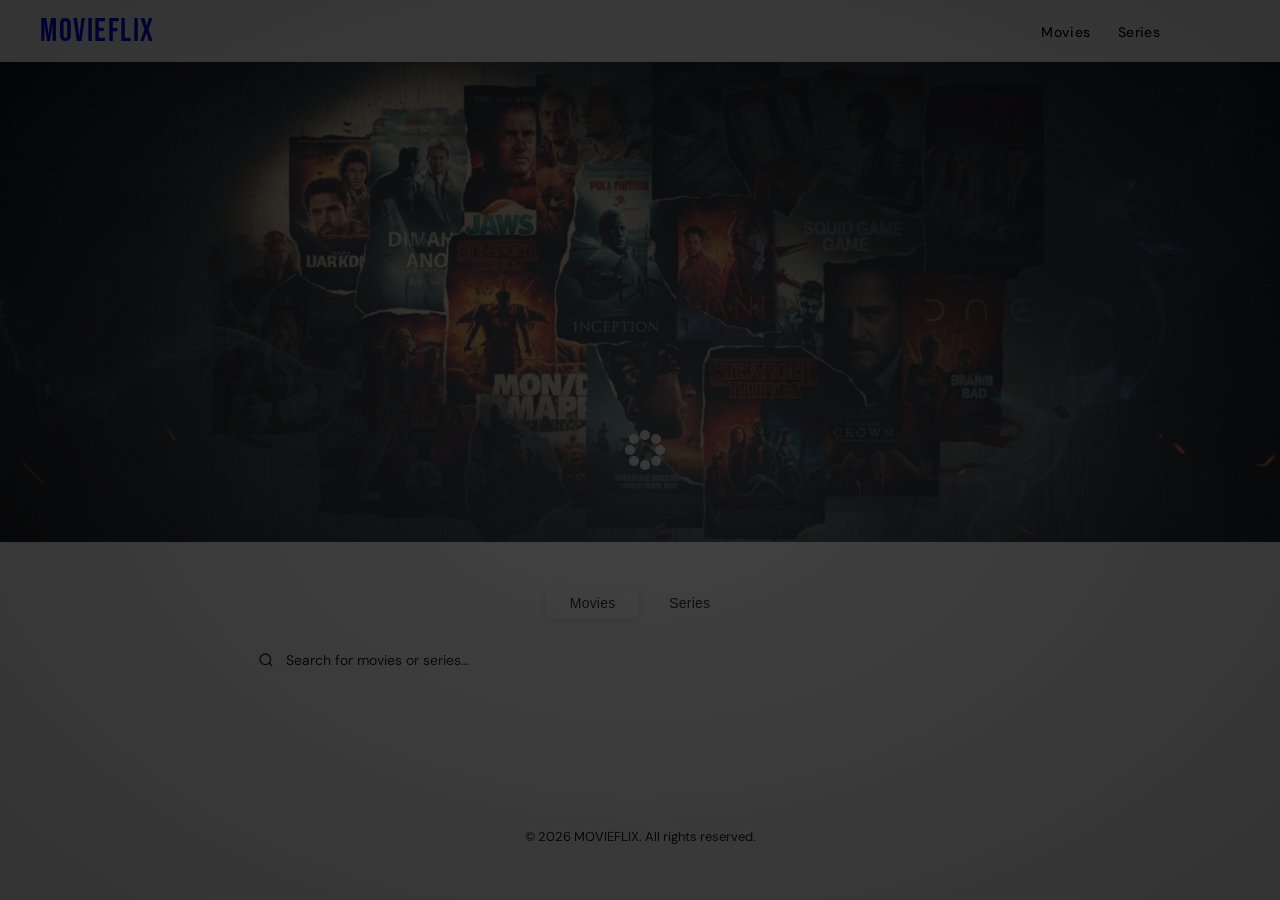
<file: index.html>
<!doctype html>
<html lang="en">
  <head>
    <meta charset="UTF-8" />
    <meta name="viewport" content="width=device-width, initial-scale=1.0" />
    <title>MOVIEFLIX - Movie Streaming Platform</title>
    <link rel="stylesheet" href="css/style.css" />
    <link rel="stylesheet" href="css/spinner.css" />
    <script src="js/script.js" defer></script>
  </head>
  <body>
    <!-- NAV -->
    <nav>
      <a class="logo" href="/">
        <span class="logo-text">MOVIEFLIX</span>
      </a>

      <div class="nav-right">
        <ul class="nav-links">
          <li><a href="/">Movies</a></li>
          <li><a href="/shows.html">Series</a></li>
        </ul>

        <!-- THEME TOGGLE -->
        <button
          class="theme-toggle"
          id="themeToggle"
          aria-label="Toggle theme"
          title="Toggle dark/light mode"
        >
          <div class="toggle-track"></div>
          <div class="toggle-thumb">
            <!-- Moon -->
            <svg class="moon-icon" viewBox="0 0 24 24">
              <path d="M21 12.79A9 9 0 1 1 11.21 3a7 7 0 0 0 9.79 9.79z" />
            </svg>
            <!-- Sun -->
            <svg class="sun-icon" viewBox="0 0 24 24">
              <circle cx="12" cy="12" r="5" />
              <line
                x1="12"
                y1="1"
                x2="12"
                y2="3"
                stroke="white"
                stroke-width="2"
              />
              <line
                x1="12"
                y1="21"
                x2="12"
                y2="23"
                stroke="white"
                stroke-width="2"
              />
              <line
                x1="4.22"
                y1="4.22"
                x2="5.64"
                y2="5.64"
                stroke="white"
                stroke-width="2"
              />
              <line
                x1="18.36"
                y1="18.36"
                x2="19.78"
                y2="19.78"
                stroke="white"
                stroke-width="2"
              />
              <line
                x1="1"
                y1="12"
                x2="3"
                y2="12"
                stroke="white"
                stroke-width="2"
              />
              <line
                x1="21"
                y1="12"
                x2="23"
                y2="12"
                stroke="white"
                stroke-width="2"
              />
              <line
                x1="4.22"
                y1="19.78"
                x2="5.64"
                y2="18.36"
                stroke="white"
                stroke-width="2"
              />
              <line
                x1="18.36"
                y1="5.64"
                x2="19.78"
                y2="4.22"
                stroke="white"
                stroke-width="2"
              />
            </svg>
          </div>
        </button>
      </div>
    </nav>

    <!-- HERO -->
    <div class="hero">
      <img class="hero-image" src="Images/HeroImage.jpg" alt="Hero Banner" />
      <div class="hero-gradient"></div>
    </div>

    <!-- MAIN -->
    <main>
      <!-- Tabs -->
      <div class="tabs-wrapper">
        <div class="tabs">
          <button class="tab active" onclick="setTab(this)">Movies</button>
          <button class="tab" onclick="setTab(this)">Series</button>
        </div>
      </div>

      <!-- Search -->
      <div class="search-bar">
        <div class="search-input-wrap">
          <svg
            class="search-icon"
            width="16"
            height="16"
            viewBox="0 0 24 24"
            fill="none"
            stroke="currentColor"
            stroke-width="2"
          >
            <circle cx="11" cy="11" r="8" />
            <line x1="21" y1="21" x2="16.65" y2="16.65" />
          </svg>
          <input
            class="search-input"
            type="text"
            placeholder="Search for movies or series…"
          />
        </div>
        <a href="search.html" class="search-btn-link">
          <button class="search-btn">Search</button>
        </a>
      </div>

      <!-- Grid -->
      <div class="movie-grid" id="movieGrid"></div>
    </main>

    <!-- FOOTER -->
    <footer>© 2026 MOVIEFLIX. All rights reserved.</footer>

    <!-- Spinner -->
    <div class="spinner"></div>
  </body>
</html>
</file>
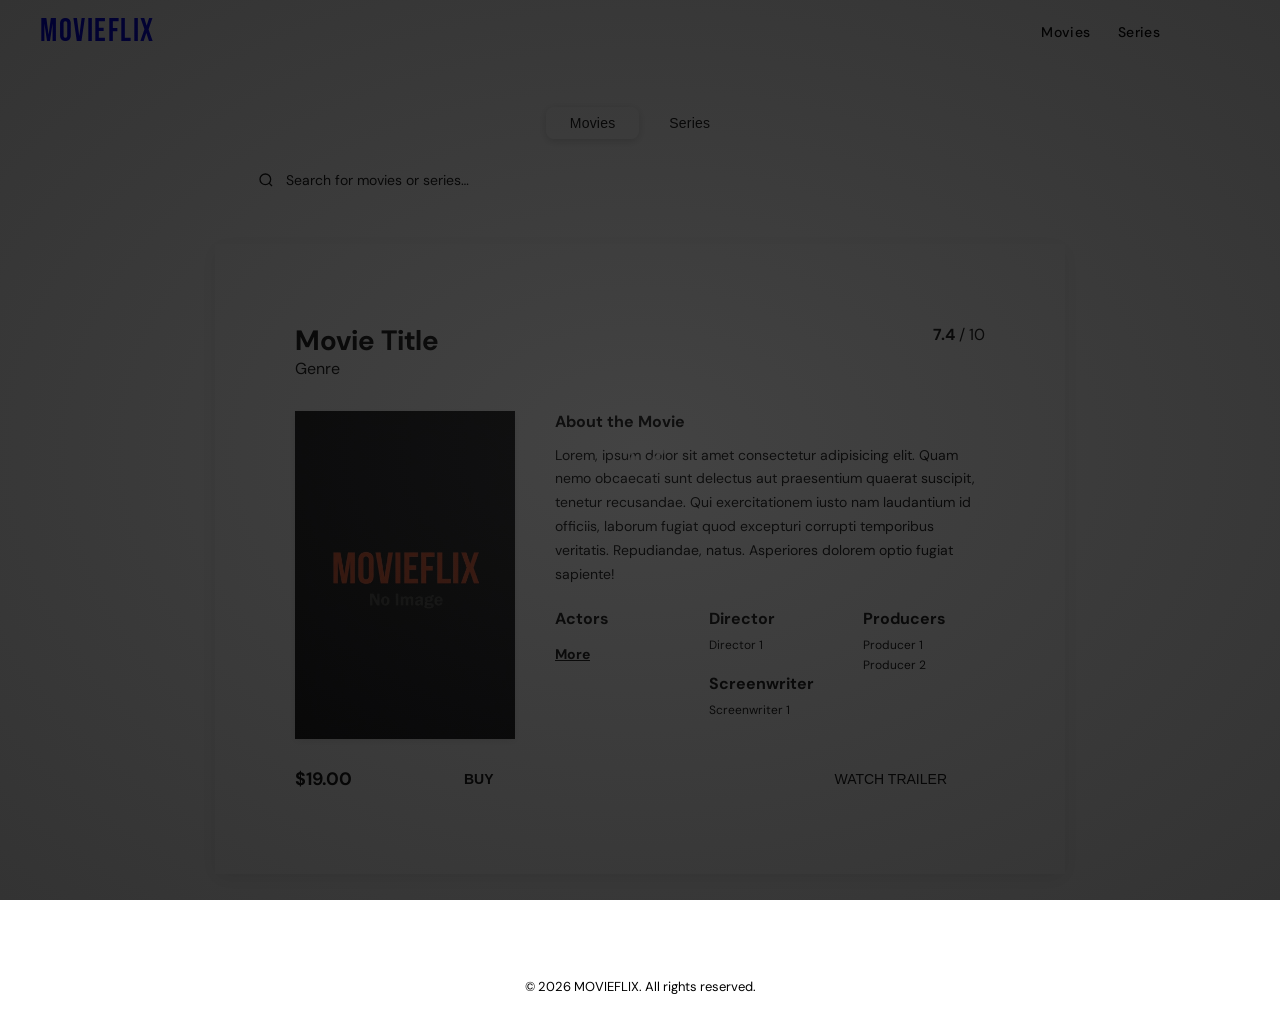
<file: movie-details.html>
<!doctype html>
<html lang="en">
  <head>
    <meta charset="UTF-8" />
    <meta name="viewport" content="width=device-width, initial-scale=1.0" />
    <title>MOVIEFLIX - Movie Streaming Platform</title>
    <link rel="stylesheet" href="css/style.css" />
    <link rel="stylesheet" href="css/spinner.css" />
    <script src="js/script.js" defer></script>
  </head>
  <body>
    <!-- NAV -->
    <nav>
      <a class="logo" href="/">
        <span class="logo-text">MOVIEFLIX</span>
      </a>

      <div class="nav-right">
        <ul class="nav-links">
          <li><a href="/">Movies</a></li>
          <li><a href="/shows.html">Series</a></li>
        </ul>

        <!-- THEME TOGGLE -->
        <button
          class="theme-toggle"
          id="themeToggle"
          aria-label="Toggle theme"
          title="Toggle dark/light mode"
        >
          <div class="toggle-track"></div>
          <div class="toggle-thumb">
            <!-- Moon -->
            <svg class="moon-icon" viewBox="0 0 24 24">
              <path d="M21 12.79A9 9 0 1 1 11.21 3a7 7 0 0 0 9.79 9.79z" />
            </svg>
            <!-- Sun -->
            <svg class="sun-icon" viewBox="0 0 24 24">
              <circle cx="12" cy="12" r="5" />
              <line
                x1="12"
                y1="1"
                x2="12"
                y2="3"
                stroke="white"
                stroke-width="2"
              />
              <line
                x1="12"
                y1="21"
                x2="12"
                y2="23"
                stroke="white"
                stroke-width="2"
              />
              <line
                x1="4.22"
                y1="4.22"
                x2="5.64"
                y2="5.64"
                stroke="white"
                stroke-width="2"
              />
              <line
                x1="18.36"
                y1="18.36"
                x2="19.78"
                y2="19.78"
                stroke="white"
                stroke-width="2"
              />
              <line
                x1="1"
                y1="12"
                x2="3"
                y2="12"
                stroke="white"
                stroke-width="2"
              />
              <line
                x1="21"
                y1="12"
                x2="23"
                y2="12"
                stroke="white"
                stroke-width="2"
              />
              <line
                x1="4.22"
                y1="19.78"
                x2="5.64"
                y2="18.36"
                stroke="white"
                stroke-width="2"
              />
              <line
                x1="18.36"
                y1="5.64"
                x2="19.78"
                y2="4.22"
                stroke="white"
                stroke-width="2"
              />
            </svg>
          </div>
        </button>
      </div>
    </nav>

    <!-- MAIN -->
    <main>
      <!-- Tabs -->
      <div class="tabs-wrapper">
        <div class="tabs">
          <button class="tab active" onclick="setTab(this)">Movies</button>
          <button class="tab" onclick="setTab(this)">Series</button>
        </div>
      </div>

      <!-- Search -->
      <div class="search-bar">
        <div class="search-input-wrap">
          <svg
            class="search-icon"
            width="16"
            height="16"
            viewBox="0 0 24 24"
            fill="none"
            stroke="currentColor"
            stroke-width="2"
          >
            <circle cx="11" cy="11" r="8" />
            <line x1="21" y1="21" x2="16.65" y2="16.65" />
          </svg>
          <input
            class="search-input"
            type="text"
            placeholder="Search for movies or series…"
          />
        </div>
        <a href="search.html" class="search-btn-link">
          <button class="search-btn">Search</button>
        </a>
      </div>

      <!-- Grid -->
      <div class="movie-detail">
        <div class="movie-header">
          <div class="movie-title-section">
            <h1 class="movie-title" id="movieTitle">Movie Title</h1>
            <p class="movie-genre" id="movieGenre">Genre</p>
          </div>
          <div class="movie-rating">
            <strong id="movieRating">7.4</strong> <span>/ 10</span>
          </div>
        </div>

        <div class="movie-content">
          <div class="movie-poster">
            <img id="moviePoster" src="Images/NoImage.png" alt="Movie Title" />
          </div>

          <div class="movie-info">
            <h2 class="section-title">About the Movie</h2>
            <p class="movie-description" id="movieOverview">
              Lorem, ipsum dolor sit amet consectetur adipisicing elit. Quam
              nemo obcaecati sunt delectus aut praesentium quaerat suscipit,
              tenetur recusandae. Qui exercitationem iusto nam laudantium id
              officiis, laborum fugiat quod excepturi corrupti temporibus
              veritatis. Repudiandae, natus. Asperiores dolorem optio fugiat
              sapiente!
            </p>

            <div class="credits-grid">
              <div class="credit-item">
                <h4>Actors</h4>
                <ul id="actorsList"></ul>
                <span class="more-link" id="actorsMoreLink">More</span>
              </div>

              <div class="credit-item">
                <h4>Director</h4>
                <ul id="directorList">
                  <li>Director 1</li>
                </ul>
                <h4 style="margin-top: 20px">Screenwriter</h4>
                <ul id="screenwriterList">
                  <li>Screenwriter 1</li>
                </ul>
              </div>

              <div class="credit-item">
                <h4>Producers</h4>
                <ul id="producersList">
                  <li>Producer 1</li>
                  <li>Producer 2</li>
                </ul>
              </div>
            </div>
          </div>
        </div>

        <div class="movie-actions">
          <div class="price-section">
            <span class="price">$19.00</span>
            <button class="buy-button">BUY</button>
          </div>

          <button class="watch-trailer">
            WATCH TRAILER
            <span class="play-icon"></span>
          </button>
        </div>
      </div>
    </main>

    <!-- FOOTER -->
    <footer>© 2026 MOVIEFLIX. All rights reserved.</footer>

    <!-- Spinner -->
    <div class="spinner"></div>
  </body>
</html>
</file>
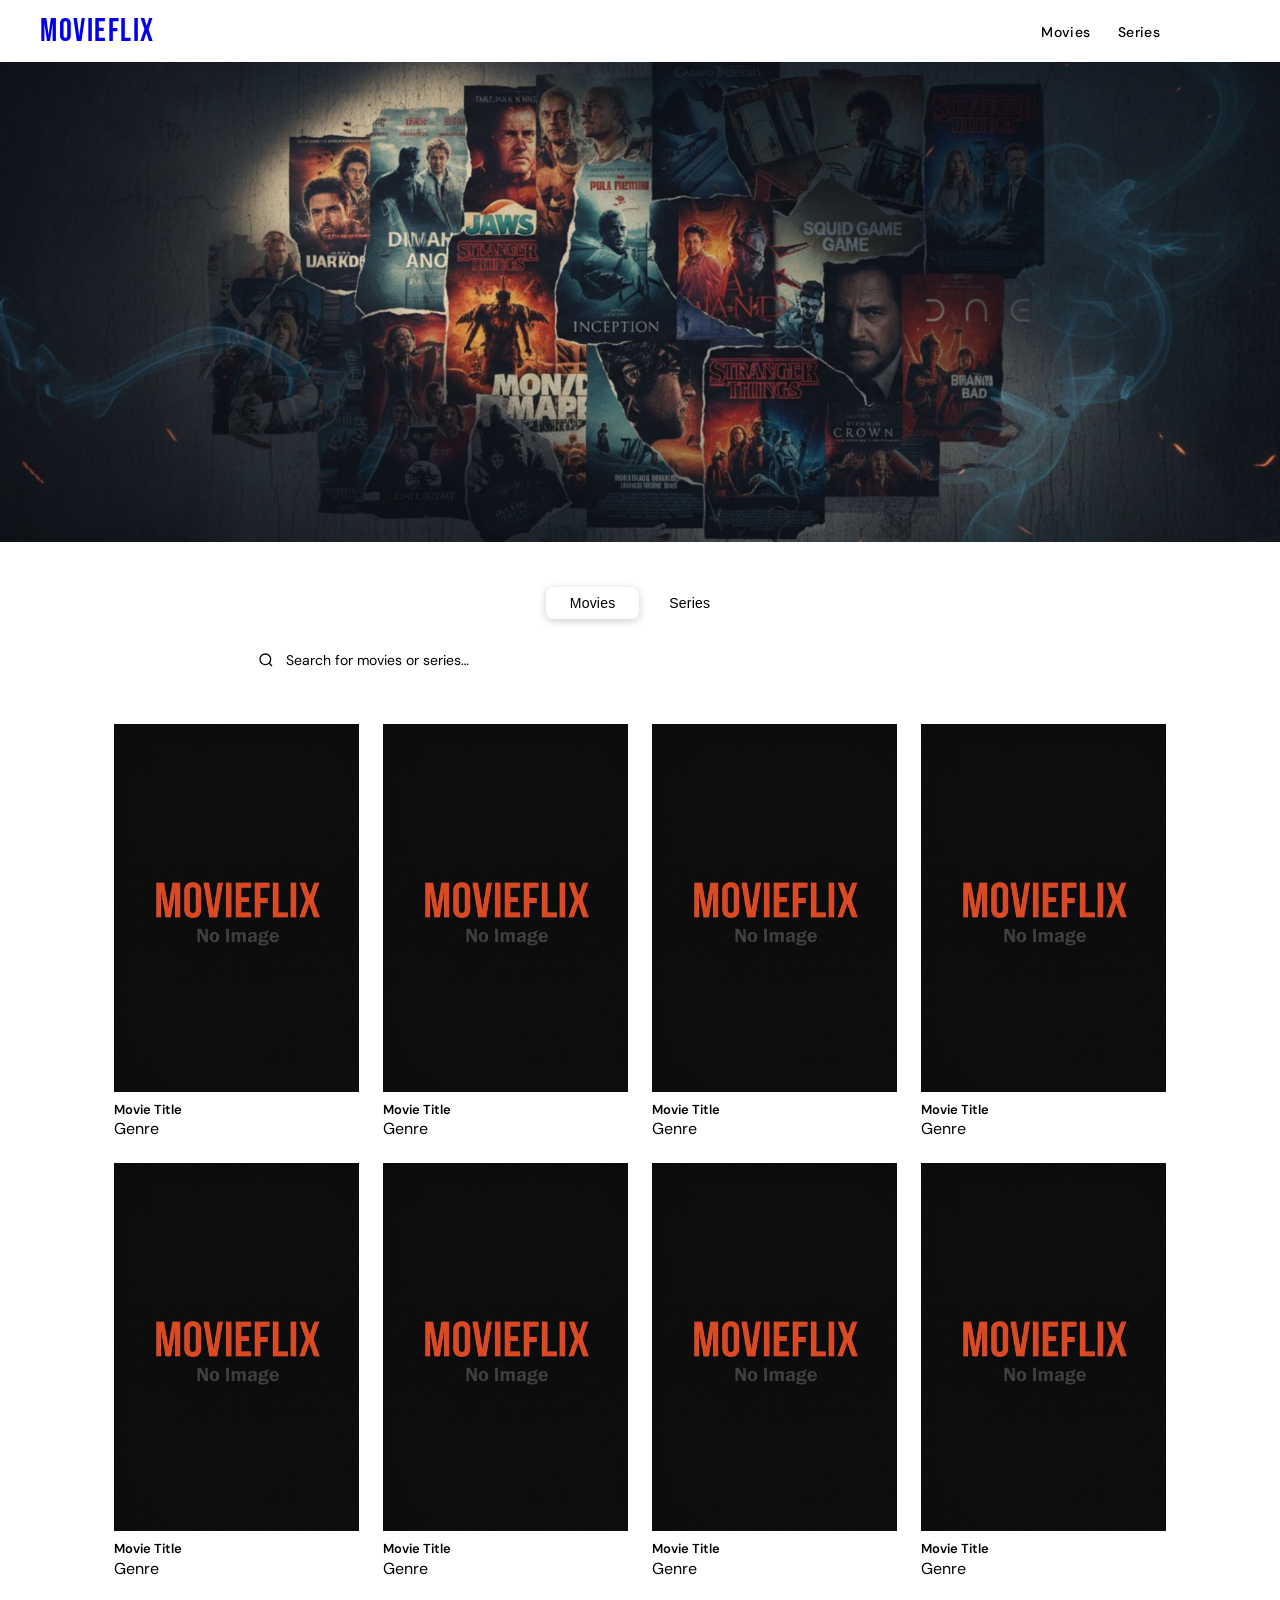
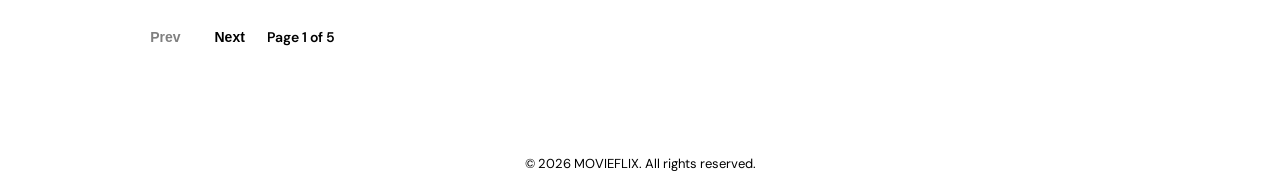
<file: search.html>
<!doctype html>
<html lang="en">
  <head>
    <meta charset="UTF-8" />
    <meta name="viewport" content="width=device-width, initial-scale=1.0" />
    <title>MOVIEFLIX - Movie Streaming Platform</title>
    <link rel="stylesheet" href="css/style.css" />
    <link rel="stylesheet" href="css/spinner.css" />
    <script src="js/script.js" defer></script>
  </head>
  <body>
    <!-- NAV -->
    <nav>
      <a class="logo" href="/">
        <span class="logo-text">MOVIEFLIX</span>
      </a>

      <div class="nav-right">
        <ul class="nav-links">
          <li><a href="/">Movies</a></li>
          <li><a href="/shows.html">Series</a></li>
        </ul>

        <!-- THEME TOGGLE -->
        <button
          class="theme-toggle"
          id="themeToggle"
          aria-label="Toggle theme"
          title="Toggle dark/light mode"
        >
          <div class="toggle-track"></div>
          <div class="toggle-thumb">
            <!-- Moon -->
            <svg class="moon-icon" viewBox="0 0 24 24">
              <path d="M21 12.79A9 9 0 1 1 11.21 3a7 7 0 0 0 9.79 9.79z" />
            </svg>
            <!-- Sun -->
            <svg class="sun-icon" viewBox="0 0 24 24">
              <circle cx="12" cy="12" r="5" />
              <line
                x1="12"
                y1="1"
                x2="12"
                y2="3"
                stroke="white"
                stroke-width="2"
              />
              <line
                x1="12"
                y1="21"
                x2="12"
                y2="23"
                stroke="white"
                stroke-width="2"
              />
              <line
                x1="4.22"
                y1="4.22"
                x2="5.64"
                y2="5.64"
                stroke="white"
                stroke-width="2"
              />
              <line
                x1="18.36"
                y1="18.36"
                x2="19.78"
                y2="19.78"
                stroke="white"
                stroke-width="2"
              />
              <line
                x1="1"
                y1="12"
                x2="3"
                y2="12"
                stroke="white"
                stroke-width="2"
              />
              <line
                x1="21"
                y1="12"
                x2="23"
                y2="12"
                stroke="white"
                stroke-width="2"
              />
              <line
                x1="4.22"
                y1="19.78"
                x2="5.64"
                y2="18.36"
                stroke="white"
                stroke-width="2"
              />
              <line
                x1="18.36"
                y1="5.64"
                x2="19.78"
                y2="4.22"
                stroke="white"
                stroke-width="2"
              />
            </svg>
          </div>
        </button>
      </div>
    </nav>

    <!-- HERO -->
    <div class="hero">
      <img class="hero-image" src="Images/HeroImage.jpg" alt="Hero Banner" />
      <div class="hero-gradient"></div>
    </div>

    <!-- MAIN -->
    <main>
      <!-- Tabs -->
      <div class="tabs-wrapper">
        <div class="tabs">
          <button class="tab active" onclick="setTab(this)">Movies</button>
          <button class="tab" onclick="setTab(this)">Series</button>
        </div>
      </div>

      <!-- Search -->
      <div class="search-bar">
        <div class="search-input-wrap">
          <svg
            class="search-icon"
            width="16"
            height="16"
            viewBox="0 0 24 24"
            fill="none"
            stroke="currentColor"
            stroke-width="2"
          >
            <circle cx="11" cy="11" r="8" />
            <line x1="21" y1="21" x2="16.65" y2="16.65" />
          </svg>
          <input
            class="search-input"
            type="text"
            placeholder="Search for movies or series…"
          />
        </div>
        <a href="search.html" class="search-btn-link">
          <button class="search-btn">Search</button>
        </a>
      </div>

      <!-- Grid -->
      <div class="movie-grid" id="movieGrid">
        <div class="movie-card">
          <div class="card-poster">
            <img src="Images/NoImage.png" alt="Movie Title" loading="lazy" />
            <div class="card-overlay">
              <a href="/movie-details.html?id=1" class="play-btn">
                <svg viewBox="0 0 24 24">
                  <polygon points="5 3 19 12 5 21 5 3" />
                </svg>
              </a>
            </div>
          </div>
          <div class="card-info">
            <div class="card-title">Movie Title</div>
            <div class="card-genre">Genre</div>
          </div>
        </div>
        <div class="movie-card">
          <div class="card-poster">
            <img src="Images/NoImage.png" alt="Movie Title" loading="lazy" />
            <div class="card-overlay">
              <a href="/movie-details.html?id=1" class="play-btn">
                <svg viewBox="0 0 24 24">
                  <polygon points="5 3 19 12 5 21 5 3" />
                </svg>
              </a>
            </div>
          </div>
          <div class="card-info">
            <div class="card-title">Movie Title</div>
            <div class="card-genre">Genre</div>
          </div>
        </div>
        <div class="movie-card">
          <div class="card-poster">
            <img src="Images/NoImage.png" alt="Movie Title" loading="lazy" />
            <div class="card-overlay">
              <a href="/movie-details.html?id=1" class="play-btn">
                <svg viewBox="0 0 24 24">
                  <polygon points="5 3 19 12 5 21 5 3" />
                </svg>
              </a>
            </div>
          </div>
          <div class="card-info">
            <div class="card-title">Movie Title</div>
            <div class="card-genre">Genre</div>
          </div>
        </div>
        <div class="movie-card">
          <div class="card-poster">
            <img src="Images/NoImage.png" alt="Movie Title" loading="lazy" />
            <div class="card-overlay">
              <a href="/movie-details.html?id=1" class="play-btn">
                <svg viewBox="0 0 24 24">
                  <polygon points="5 3 19 12 5 21 5 3" />
                </svg>
              </a>
            </div>
          </div>
          <div class="card-info">
            <div class="card-title">Movie Title</div>
            <div class="card-genre">Genre</div>
          </div>
        </div>
        <div class="movie-card">
          <div class="card-poster">
            <img src="Images/NoImage.png" alt="Movie Title" loading="lazy" />
            <div class="card-overlay">
              <a href="/movie-details.html?id=1" class="play-btn">
                <svg viewBox="0 0 24 24">
                  <polygon points="5 3 19 12 5 21 5 3" />
                </svg>
              </a>
            </div>
          </div>
          <div class="card-info">
            <div class="card-title">Movie Title</div>
            <div class="card-genre">Genre</div>
          </div>
        </div>
        <div class="movie-card">
          <div class="card-poster">
            <img src="Images/NoImage.png" alt="Movie Title" loading="lazy" />
            <div class="card-overlay">
              <a href="/movie-details.html?id=1" class="play-btn">
                <svg viewBox="0 0 24 24">
                  <polygon points="5 3 19 12 5 21 5 3" />
                </svg>
              </a>
            </div>
          </div>
          <div class="card-info">
            <div class="card-title">Movie Title</div>
            <div class="card-genre">Genre</div>
          </div>
        </div>
        <div class="movie-card">
          <div class="card-poster">
            <img src="Images/NoImage.png" alt="Movie Title" loading="lazy" />
            <div class="card-overlay">
              <a href="/movie-details.html?id=1" class="play-btn">
                <svg viewBox="0 0 24 24">
                  <polygon points="5 3 19 12 5 21 5 3" />
                </svg>
              </a>
            </div>
          </div>
          <div class="card-info">
            <div class="card-title">Movie Title</div>
            <div class="card-genre">Genre</div>
          </div>
        </div>
        <div class="movie-card">
          <div class="card-poster">
            <img src="Images/NoImage.png" alt="Movie Title" loading="lazy" />
            <div class="card-overlay">
              <a href="/movie-details.html?id=1" class="play-btn">
                <svg viewBox="0 0 24 24">
                  <polygon points="5 3 19 12 5 21 5 3" />
                </svg>
              </a>
            </div>
          </div>
          <div class="card-info">
            <div class="card-title">Movie Title</div>
            <div class="card-genre">Genre</div>
          </div>
        </div>
        <div class="pagination-container" id="pagination">
          <div class="pagination">
            <button class="btn btn-primary" id="prev" disabled>Prev</button>
            <button class="btn btn-primary" id="next">Next</button>
            <div class="page-counter">Page 1 of 5</div>
          </div>
        </div>
      </div>
    </main>

    <!-- FOOTER -->
    <footer>© 2026 MOVIEFLIX. All rights reserved.</footer>
    
    <!-- Spinner -->
    <div class="spinner"></div>
  </body>
</html>
</file>
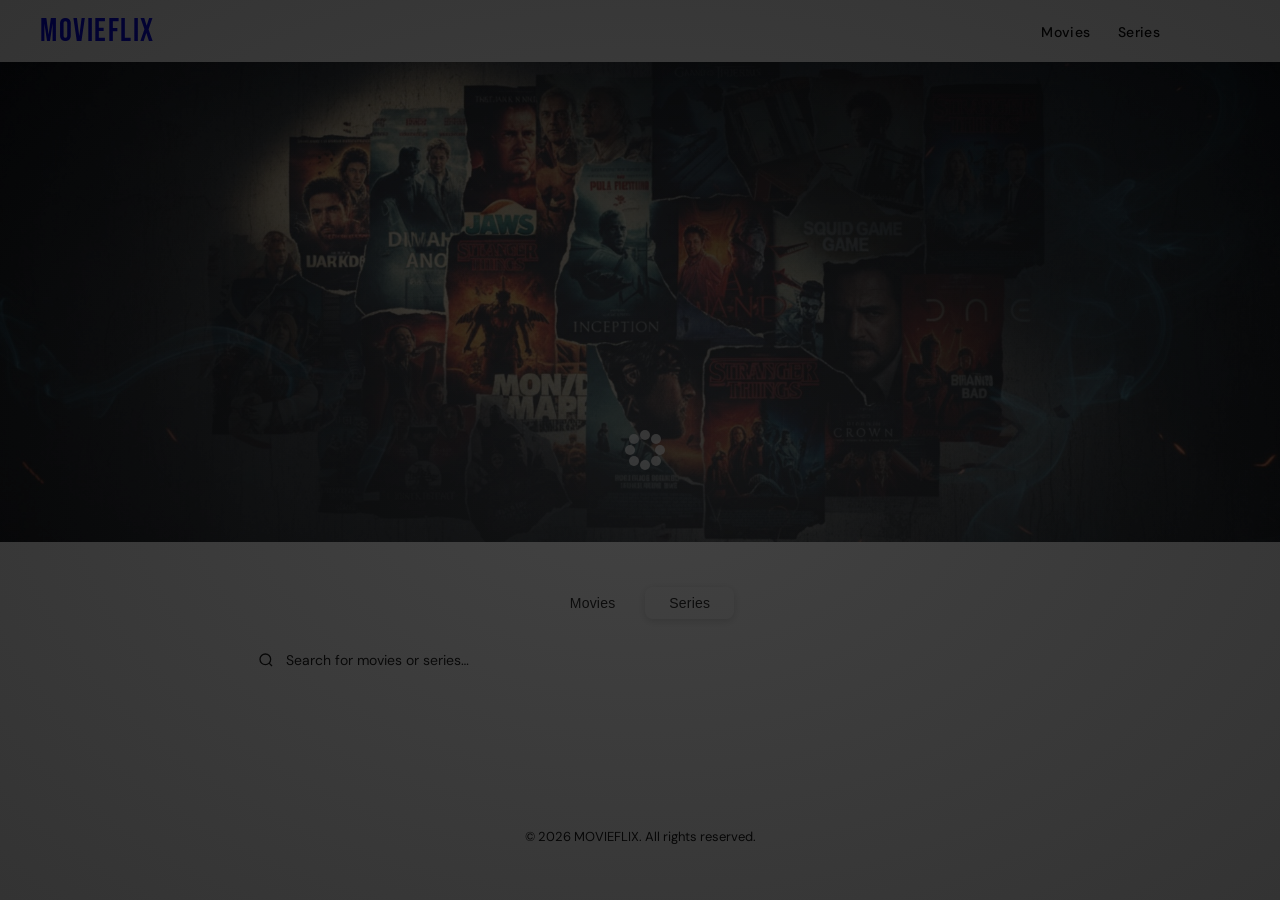
<file: shows.html>
<!doctype html>
<html lang="en">
  <head>
    <meta charset="UTF-8" />
    <meta name="viewport" content="width=device-width, initial-scale=1.0" />
    <title>MOVIEFLIX - Movie Streaming Platform</title>
    <link rel="stylesheet" href="css/style.css" />
    <link rel="stylesheet" href="css/spinner.css" />
    <script src="js/script.js" defer></script>
  </head>
  <body>
    <!-- NAV -->
    <nav>
      <a class="logo" href="/">
        <span class="logo-text">MOVIEFLIX</span>
      </a>

      <div class="nav-right">
        <ul class="nav-links">
          <li><a href="/">Movies</a></li>
          <li><a href="/shows.html">Series</a></li>
        </ul>

        <!-- THEME TOGGLE -->
        <button
          class="theme-toggle"
          id="themeToggle"
          aria-label="Toggle theme"
          title="Toggle dark/light mode"
        >
          <div class="toggle-track"></div>
          <div class="toggle-thumb">
            <!-- Moon -->
            <svg class="moon-icon" viewBox="0 0 24 24">
              <path d="M21 12.79A9 9 0 1 1 11.21 3a7 7 0 0 0 9.79 9.79z" />
            </svg>
            <!-- Sun -->
            <svg class="sun-icon" viewBox="0 0 24 24">
              <circle cx="12" cy="12" r="5" />
              <line
                x1="12"
                y1="1"
                x2="12"
                y2="3"
                stroke="white"
                stroke-width="2"
              />
              <line
                x1="12"
                y1="21"
                x2="12"
                y2="23"
                stroke="white"
                stroke-width="2"
              />
              <line
                x1="4.22"
                y1="4.22"
                x2="5.64"
                y2="5.64"
                stroke="white"
                stroke-width="2"
              />
              <line
                x1="18.36"
                y1="18.36"
                x2="19.78"
                y2="19.78"
                stroke="white"
                stroke-width="2"
              />
              <line
                x1="1"
                y1="12"
                x2="3"
                y2="12"
                stroke="white"
                stroke-width="2"
              />
              <line
                x1="21"
                y1="12"
                x2="23"
                y2="12"
                stroke="white"
                stroke-width="2"
              />
              <line
                x1="4.22"
                y1="19.78"
                x2="5.64"
                y2="18.36"
                stroke="white"
                stroke-width="2"
              />
              <line
                x1="18.36"
                y1="5.64"
                x2="19.78"
                y2="4.22"
                stroke="white"
                stroke-width="2"
              />
            </svg>
          </div>
        </button>
      </div>
    </nav>

    <!-- HERO -->
    <div class="hero">
      <img class="hero-image" src="Images/HeroImage.jpg" alt="Hero Banner" />
      <div class="hero-gradient"></div>
    </div>

    <!-- MAIN -->
    <main>
      <!-- Tabs -->
      <div class="tabs-wrapper">
        <div class="tabs">
          <button class="tab" onclick="setTab(this)">Movies</button>
          <button class="tab active" onclick="setTab(this)">Series</button>
        </div>
      </div>

      <!-- Search -->
      <div class="search-bar">
        <div class="search-input-wrap">
          <svg
            class="search-icon"
            width="16"
            height="16"
            viewBox="0 0 24 24"
            fill="none"
            stroke="currentColor"
            stroke-width="2"
          >
            <circle cx="11" cy="11" r="8" />
            <line x1="21" y1="21" x2="16.65" y2="16.65" />
          </svg>
          <input
            class="search-input"
            type="text"
            placeholder="Search for movies or series…"
          />
        </div>
        <a href="search.html" class="search-btn-link">
          <button class="search-btn">Search</button>
        </a>
      </div>

      <!-- Grid -->
      <div class="movie-grid" id="movieGrid"></div>
    </main>

    <!-- FOOTER -->
    <footer>© 2026 MOVIEFLIX. All rights reserved.</footer>

    <!-- Spinner -->
    <div class="spinner"></div>
  </body>
</html>
</file>
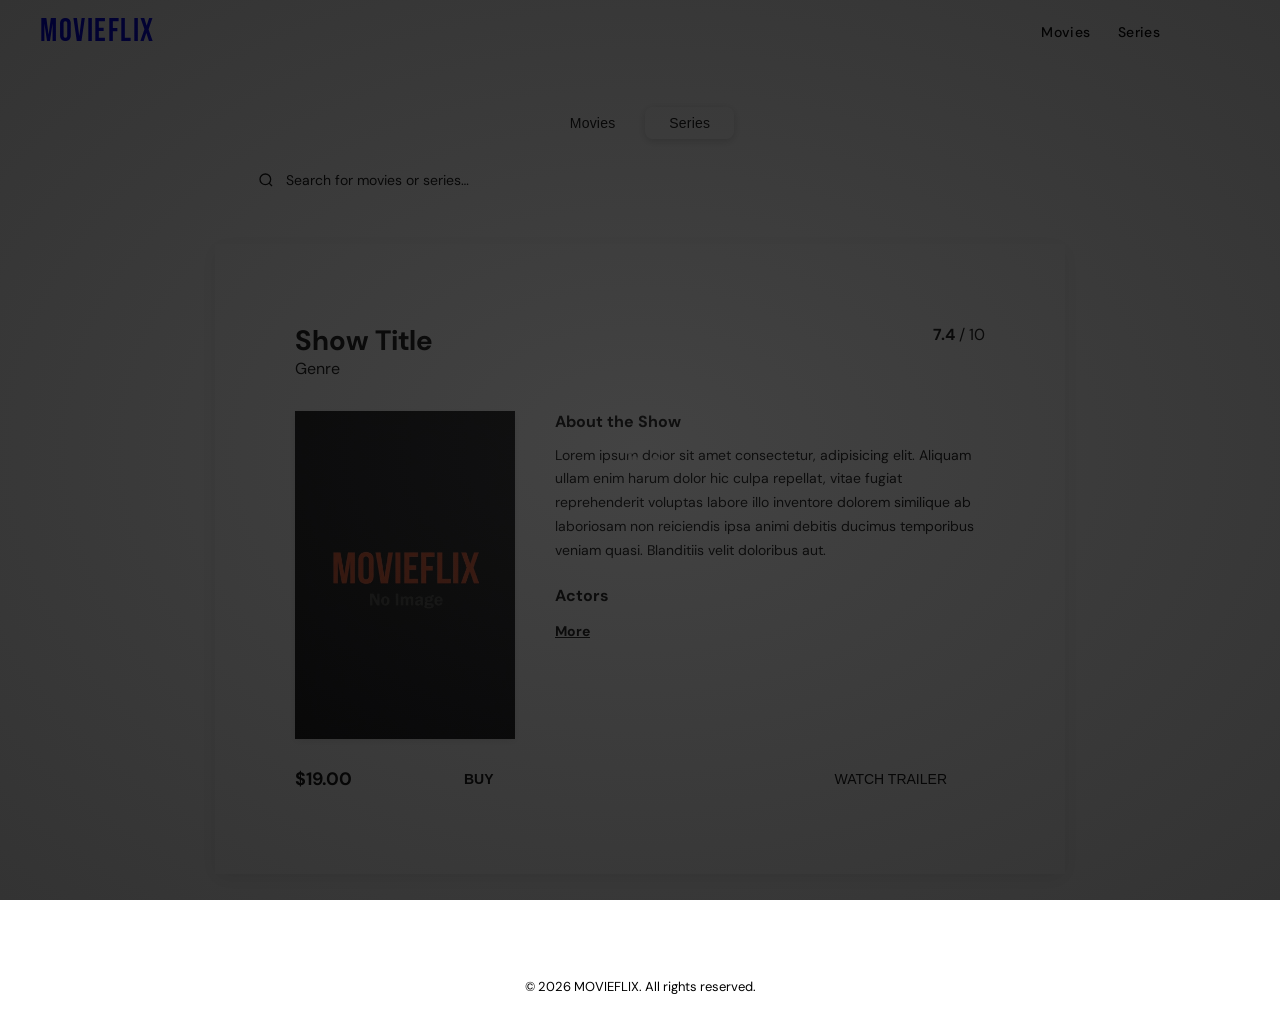
<file: tv-details.html>
<!doctype html>
<html lang="en">
  <head>
    <meta charset="UTF-8" />
    <meta name="viewport" content="width=device-width, initial-scale=1.0" />
    <title>MOVIEFLIX - Movie Streaming Platform</title>
    <link rel="stylesheet" href="css/style.css" />
    <link rel="stylesheet" href="css/spinner.css" />
    <script src="js/script.js" defer></script>
  </head>
  <body>
    <!-- NAV -->
    <nav>
      <a class="logo" href="/">
        <span class="logo-text">MOVIEFLIX</span>
      </a>

      <div class="nav-right">
        <ul class="nav-links">
          <li><a href="/">Movies</a></li>
          <li><a href="/shows.html">Series</a></li>
        </ul>

        <!-- THEME TOGGLE -->
        <button
          class="theme-toggle"
          id="themeToggle"
          aria-label="Toggle theme"
          title="Toggle dark/light mode"
        >
          <div class="toggle-track"></div>
          <div class="toggle-thumb">
            <!-- Moon -->
            <svg class="moon-icon" viewBox="0 0 24 24">
              <path d="M21 12.79A9 9 0 1 1 11.21 3a7 7 0 0 0 9.79 9.79z" />
            </svg>
            <!-- Sun -->
            <svg class="sun-icon" viewBox="0 0 24 24">
              <circle cx="12" cy="12" r="5" />
              <line
                x1="12"
                y1="1"
                x2="12"
                y2="3"
                stroke="white"
                stroke-width="2"
              />
              <line
                x1="12"
                y1="21"
                x2="12"
                y2="23"
                stroke="white"
                stroke-width="2"
              />
              <line
                x1="4.22"
                y1="4.22"
                x2="5.64"
                y2="5.64"
                stroke="white"
                stroke-width="2"
              />
              <line
                x1="18.36"
                y1="18.36"
                x2="19.78"
                y2="19.78"
                stroke="white"
                stroke-width="2"
              />
              <line
                x1="1"
                y1="12"
                x2="3"
                y2="12"
                stroke="white"
                stroke-width="2"
              />
              <line
                x1="21"
                y1="12"
                x2="23"
                y2="12"
                stroke="white"
                stroke-width="2"
              />
              <line
                x1="4.22"
                y1="19.78"
                x2="5.64"
                y2="18.36"
                stroke="white"
                stroke-width="2"
              />
              <line
                x1="18.36"
                y1="5.64"
                x2="19.78"
                y2="4.22"
                stroke="white"
                stroke-width="2"
              />
            </svg>
          </div>
        </button>
      </div>
    </nav>

    <!-- MAIN -->
    <main>
      <!-- Tabs -->
      <div class="tabs-wrapper">
        <div class="tabs">
          <button class="tab" onclick="setTab(this)">Movies</button>
          <button class="tab active" onclick="setTab(this)">Series</button>
        </div>
      </div>

      <!-- Search -->
      <div class="search-bar">
        <div class="search-input-wrap">
          <svg
            class="search-icon"
            width="16"
            height="16"
            viewBox="0 0 24 24"
            fill="none"
            stroke="currentColor"
            stroke-width="2"
          >
            <circle cx="11" cy="11" r="8" />
            <line x1="21" y1="21" x2="16.65" y2="16.65" />
          </svg>
          <input
            class="search-input"
            type="text"
            placeholder="Search for movies or series…"
          />
        </div>
        <a href="search.html" class="search-btn-link">
          <button class="search-btn">Search</button>
        </a>
      </div>

      <!-- Grid -->
      <div class="movie-detail">
        <div class="movie-header">
          <div class="movie-title-section">
            <h1 id="show-title" class="movie-title">Show Title</h1>
            <p id="show-genre" class="movie-genre">Genre</p>
          </div>
          <div class="movie-rating">
            <strong id="show-rating">7.4</strong> <span>/ 10</span>
          </div>
        </div>

        <div class="movie-content">
          <div class="movie-poster">
            <img
              id="show-poster"
              src="Images/NoImage.png"
              alt="Show Title Poster"
            />
          </div>

          <div class="movie-info">
            <h2 class="section-title">About the Show</h2>
            <p id="show-overview" class="movie-description">
              Lorem ipsum dolor sit amet consectetur, adipisicing elit. Aliquam
              ullam enim harum dolor hic culpa repellat, vitae fugiat
              reprehenderit voluptas labore illo inventore dolorem similique ab
              laboriosam non reiciendis ipsa animi debitis ducimus temporibus
              veniam quasi. Blanditiis velit doloribus aut.
            </p>

            <div class="credits-grid">
              <div class="credit-item">
                <h4>Actors</h4>
                <ul id="actorsList"></ul>
                <span id="actorsMoreLink" class="more-link">More</span>
              </div>
            </div>
          </div>
        </div>

        <div class="movie-actions">
          <div class="price-section">
            <span class="price">$19.00</span>
            <button class="buy-button">BUY</button>
          </div>

          <button class="watch-trailer">
            WATCH TRAILER
            <span class="play-icon"></span>
          </button>
        </div>
      </div>
    </main>

    <!-- FOOTER -->
    <footer>© 2026 MOVIEFLIX. All rights reserved.</footer>

    <!-- Spinner -->
    <div class="spinner"></div>
  </body>
</html>
</file>
<file: css/style.css>
@import url("https://fonts.googleapis.com/css2?family=Bebas+Neue&family=DM+Sans:wght@300;400;500;600&display=swap");

*,
*::before,
*::after {
  box-sizing: border-box;
  margin: 0;
  padding: 0;
}

:root {
  --transition: 0.35s cubic-bezier(0.4, 0, 0.2, 1);
}

[data-theme="dark"] {
  --bg: #0d0d0f;
  --bg2: #141417;
  --bg3: #1c1c21;
  --surface: #1e1e24;
  --surface2: #26262e;
  --border: rgba(255, 255, 255, 0.07);
  --text: #f0f0f3;
  --text2: #8a8a9a;
  --text3: #5a5a6e;
  --accent: #e8412a;
  --accent2: #ff6b4a;
  --glow: rgba(232, 65, 42, 0.25);
  --nav-bg: rgba(13, 13, 15, 0.9);
  --card-overlay: linear-gradient(
    to top,
    rgba(0, 0, 0, 0.9) 0%,
    transparent 60%
  );
  --hero-overlay: linear-gradient(
    to bottom,
    rgba(13, 13, 15, 0) 40%,
    rgba(13, 13, 15, 1) 100%
  );
  --tab-active-bg: #0d0d0f;
  --tab-active-text: #f0f0f3;
  --tab-inactive-text: #8a8a9a;
  --search-bg: rgba(255, 255, 255, 0.05);
  --search-border: rgba(255, 255, 255, 0.1);
  --search-text: #f0f0f3;
  --footer-bg: #0a0a0c;
  --footer-text: #5a5a6e;
}

[data-theme="light"] {
  --bg: #f4f4f6;
  --bg2: #ffffff;
  --bg3: #ececf0;
  --surface: #ffffff;
  --surface2: #f0f0f5;
  --border: rgba(0, 0, 0, 0.08);
  --text: #111116;
  --text2: #5a5a6e;
  --text3: #9090a8;
  --accent: #e8412a;
  --accent2: #c93520;
  --glow: rgba(232, 65, 42, 0.15);
  --nav-bg: rgba(244, 244, 246, 0.92);
  --card-overlay: linear-gradient(
    to top,
    rgba(0, 0, 0, 0.85) 0%,
    transparent 55%
  );
  --hero-overlay: linear-gradient(
    to bottom,
    rgba(244, 244, 246, 0) 30%,
    rgba(244, 244, 246, 0.8) 90%,
    rgba(244, 244, 246, 1) 100%
  );
  --tab-active-bg: #111116;
  --tab-active-text: #ffffff;
  --tab-inactive-text: #5a5a6e;
  --search-bg: #ffffff;
  --search-border: rgba(0, 0, 0, 0.12);
  --search-text: #111116;
  --footer-bg: #e4e4e8;
  --footer-text: #9090a8;
}

body {
  background: var(--bg);
  color: var(--text);
  font-family: "DM Sans", sans-serif;
  min-height: 100vh;
  transition:
    background var(--transition),
    color var(--transition);
}

/* ─── NAV ─── */
nav {
  position: sticky;
  top: 0;
  z-index: 100;
  background: var(--nav-bg);
  backdrop-filter: blur(20px);
  -webkit-backdrop-filter: blur(20px);
  border-bottom: 1px solid var(--border);
  display: flex;
  align-items: center;
  justify-content: space-between;
  padding: 0 40px;
  height: 62px;
  transition:
    background var(--transition),
    border-color var(--transition);
}

.logo {
  display: flex;
  align-items: center;
  gap: 10px;
  text-decoration: none;
}

.logo-text {
  font-family: "Bebas Neue", sans-serif;
  font-size: 32px;
  letter-spacing: 1.5px;
  color: var(--accent);
  transition: color var(--transition);
}

.nav-right {
  display: flex;
  align-items: center;
  gap: 28px;
}

.nav-links {
  display: flex;
  gap: 28px;
  list-style: none;
}

.nav-links a {
  text-decoration: none;
  font-size: 14px;
  font-weight: 500;
  color: var(--text2);
  transition: color 0.2s;
  letter-spacing: 0.3px;
}

.nav-links a.active {
  color: var(--accent);
}
.nav-links a:hover {
  color: var(--text);
}

/* ─── THEME TOGGLE ─── */
.theme-toggle {
  position: relative;
  width: 52px;
  height: 28px;
  cursor: pointer;
  background: none;
  border: none;
  padding: 0;
}

.toggle-track {
  position: absolute;
  inset: 0;
  border-radius: 14px;
  background: var(--surface2);
  border: 1.5px solid var(--border);
  transition:
    background var(--transition),
    border-color var(--transition);
  overflow: hidden;
}

[data-theme="dark"] .toggle-track {
  background: #2a2a35;
}
[data-theme="light"] .toggle-track {
  background: #d8d8e8;
}

.toggle-thumb {
  position: absolute;
  top: 4px;
  left: 4px;
  width: 20px;
  height: 20px;
  border-radius: 50%;
  background: var(--accent);
  display: flex;
  align-items: center;
  justify-content: center;
  transition:
    transform var(--transition),
    background var(--transition);
  box-shadow: 0 2px 6px var(--glow);
}

[data-theme="light"] .toggle-thumb {
  transform: translateX(24px);
}

.toggle-thumb svg {
  width: 12px;
  height: 12px;
  fill: white;
}
.toggle-thumb .sun-icon {
  display: none;
}
.toggle-thumb .moon-icon {
  display: block;
}
[data-theme="light"] .toggle-thumb .sun-icon {
  display: block;
}
[data-theme="light"] .toggle-thumb .moon-icon {
  display: none;
}

/* ─── HERO ─── */
.hero {
  position: relative;
  height: 480px;
  overflow: hidden;
}

.hero-image {
  width: 100%;
  height: 100%;
  object-fit: cover;
  object-position: center top;
  display: block;
}

.hero-gradient {
  position: absolute;
  inset: 0;
  background: var(--hero-overlay);
  transition: background var(--transition);
}

/* ─── MAIN ─── */
main {
  max-width: 1100px;
  margin: 0 auto;
  padding: 40px 24px 80px;
}

/* ─── TABS ─── */
.tabs-wrapper {
  margin-bottom: 16px;
  display: flex;
  justify-content: center;
}
.tabs {
  display: flex;
  gap: 6px;
  background: var(--surface2);
  border: 1px solid var(--border);
  border-radius: 12px;
  padding: 5px;
  width: fit-content;
  transition: background var(--transition);
}

.tab {
  padding: 8px 24px;
  border-radius: 8px;
  font-size: 14px;
  font-weight: 500;
  cursor: pointer;
  border: none;
  background: transparent;
  color: var(--tab-inactive-text);
  transition:
    background var(--transition),
    color var(--transition);
  letter-spacing: 0.2px;
}

.tab.active {
  background: var(--tab-active-bg);
  color: var(--tab-active-text);
  box-shadow: 0 2px 8px rgba(0, 0, 0, 0.2);
}

/* ─── SEARCH ─── */
.search-bar {
  display: flex;
  align-items: center;
  justify-content: center;
  gap: 12px;
  margin-bottom: 44px;
}

.search-input-wrap {
  position: relative;
  flex: 1;
  max-width: 680px;
}

.search-icon {
  position: absolute;
  left: 14px;
  top: 50%;
  transform: translateY(-50%);
  color: var(--text3);
  pointer-events: none;
}

.search-input {
  width: 100%;
  padding: 11px 14px 11px 42px;
  border-radius: 10px;
  border: 1.5px solid var(--search-border);
  background: var(--search-bg);
  color: var(--search-text);
  font-family: "DM Sans", sans-serif;
  font-size: 14px;
  outline: none;
  transition:
    border-color 0.2s,
    background var(--transition),
    color var(--transition);
}

.search-input::placeholder {
  color: var(--text3);
}
.search-input:focus {
  border-color: var(--accent);
}

.search-btn {
  padding: 11px 26px;
  background: var(--accent);
  color: white;
  border: none;
  border-radius: 10px;
  font-family: "DM Sans", sans-serif;
  font-size: 14px;
  font-weight: 600;
  cursor: pointer;
  letter-spacing: 0.3px;
  transition:
    background 0.2s,
    transform 0.15s,
    box-shadow 0.2s;
}

.search-btn:hover {
  background: var(--accent2);
  transform: translateY(-1px);
  box-shadow: 0 6px 18px var(--glow);
}

.search-btn:active {
  transform: translateY(0);
}

/* ─── GRID ─── */
.movie-grid {
  display: grid;
  grid-template-columns: repeat(auto-fill, minmax(200px, 1fr));
  gap: 24px;
}

/* ─── CARD ─── */
.movie-card {
  cursor: pointer;
  position: relative;
}

.card-poster {
  position: relative;
  overflow: hidden;
  aspect-ratio: 2/3;
  background: var(--surface);
  transition:
    transform 0.3s cubic-bezier(0.34, 1.56, 0.64, 1),
    box-shadow 0.3s;
}

.movie-card:hover .card-poster {
  transform: translateY(-6px) scale(1.02);
  box-shadow:
    0 20px 40px rgba(0, 0, 0, 0.4),
    0 0 0 1.5px var(--accent);
}

.card-poster img {
  width: 100%;
  height: 100%;
  object-fit: cover;
  display: block;
  transition: transform 0.4s;
}

.movie-card:hover .card-poster img {
  transform: scale(1.05);
}

.card-overlay {
  position: absolute;
  inset: 0;
  background: var(--card-overlay);
  display: flex;
  align-items: flex-end;
  padding: 14px 12px;
  opacity: 0;
  transition: opacity 0.3s;
}

.movie-card:hover .card-overlay {
  opacity: 1;
}

.play-btn {
  width: 36px;
  height: 36px;
  border-radius: 50%;
  background: var(--accent);
  display: flex;
  align-items: center;
  justify-content: center;
  box-shadow: 0 4px 12px var(--glow);
}

.play-btn svg {
  width: 14px;
  height: 14px;
  fill: white;
  margin-left: 2px;
}

.card-info {
  margin-top: 10px;
}

.card-title {
  font-size: 13px;
  font-weight: 600;
  color: var(--text);
  line-height: 1.3;
  transition: color var(--transition);
}

.card-date {
  font-size: 11.5px;
  color: var(--text2);
  margin-top: 3px;
  transition: color var(--transition);
}

/* ─── FOOTER ─── */
footer {
  position: static;
  bottom: 0;
  left: 0;
  right: 0;
  background: var(--footer-bg);
  border-top: 1px solid var(--border);
  text-align: center;
  padding: 24px;
  font-size: 13px;
  color: var(--footer-text);
  transition:
    background var(--transition),
    color var(--transition),
    border-color var(--transition);
}

/* ─── FADE IN ─── */
@keyframes fadeUp {
  from {
    opacity: 0;
    transform: translateY(18px);
  }
  to {
    opacity: 1;
    transform: translateY(0);
  }
}

.movie-card {
  animation: fadeUp 0.5s ease both;
}
.movie-card:nth-child(1) {
  animation-delay: 0.05s;
}
.movie-card:nth-child(2) {
  animation-delay: 0.1s;
}
.movie-card:nth-child(3) {
  animation-delay: 0.15s;
}
.movie-card:nth-child(4) {
  animation-delay: 0.2s;
}
.movie-card:nth-child(5) {
  animation-delay: 0.25s;
}
.movie-card:nth-child(6) {
  animation-delay: 0.3s;
}
.movie-card:nth-child(7) {
  animation-delay: 0.35s;
}
.movie-card:nth-child(8) {
  animation-delay: 0.4s;
}
.movie-card:nth-child(9) {
  animation-delay: 0.45s;
}
.movie-card:nth-child(10) {
  animation-delay: 0.5s;
}

@media (max-width: 768px) {
  .movie-grid {
    display: flex;
    flex-direction: column;
    align-items: center;
    justify-content: center;
    gap: 16px;
  }
  .movie-card {
    max-width: 280px;
  }
}

/* movie detail */

.movie-detail {
  max-width: 850px;
  background: var(--bg2);
  box-shadow: 0 4px 20px rgba(0, 0, 0, 0.1);
  padding: 80px;
  margin: 0 auto;
}

.movie-header {
  display: flex;
  justify-content: space-between;
  align-items: flex-start;
  margin-bottom: 32px;
}

.movie-title-section {
  flex: 1;
}

.movie-title {
  font-size: 28px;
  font-weight: 700;
  color: var(--text);
  line-height: 1.2;
}

.movie-genre {
  font-size: 16px;
  color: var(--text);
  font-weight: 400;
}

.movie-rating {
  font-size: 16px;
  font-weight: 600;
  color: var(--text);
}

.movie-rating span {
  color: var(--text);
  font-weight: 400;
}

.movie-content {
  display: flex;
  gap: 40px;
  margin-bottom: 20px;
}

.movie-poster {
  flex-shrink: 0;
  width: 220px;
}

.movie-poster img {
  width: 100%;
  height: auto;
  box-shadow: 0 2px 8px rgba(0, 0, 0, 0.1);
}

.movie-info {
  flex: 1;
}

.section-title {
  font-size: 16px;
  font-weight: 700;
  color: var(--text);
  margin-bottom: 12px;
}

.movie-description {
  font-size: 14px;
  line-height: 1.7;
  color: var(--text);
  max-width: 600px;
  margin-bottom: 22px;
}

.credits-grid {
  display: grid;
  grid-template-columns: repeat(auto-fill, minmax(100px, 1fr));
  gap: 32px;
}

.credit-item h4 {
  font-size: 16px;
  font-weight: 700;
  color: var(--text);
  margin-bottom: 8px;
}

.credit-item ul {
  list-style: none;
}

.credit-item li {
  font-size: 12px;
  color: var(--text);
  margin-bottom: 4px;
  cursor: pointer;
}

.credit-item li:hover {
  text-decoration: underline;
}

.more-link {
  font-size: 14px;
  font-weight: 700;
  color: var(--text);
  text-decoration: underline;
  cursor: pointer;
  margin-top: 8px;
  display: inline-block;
}

.movie-actions {
  display: flex;
  justify-content: space-between;
  align-items: center;
}

.price-section {
  display: flex;
  align-items: center;
  gap: 90px;
}

.price {
  font-size: 18px;
  font-weight: 700;
  color: var(--text);
}

.buy-button {
  padding: 6px 22px;
  border: 1px solid var(--text);
  background: var(--bg);
  color: var(--text);
  font-family: "Inter", sans-serif;
  font-size: 14px;
  font-weight: 600;
  border-radius: 24px;
  cursor: pointer;
  transition: all 0.2s ease;
}

.buy-button:hover {
  background: var(--bg2);
  color: var(--text2);
}

.watch-trailer {
  display: flex;
  align-items: center;
  gap: 10px;
  padding: 2px 2px 2px 12px;
  background: var(--text);
  color: var(--bg);
  border: none;
  border-radius: 24px;
  font-family: "Inter", sans-serif;
  font-size: 14px;
  font-weight: 500;
  cursor: pointer;
  transition: all 0.2s ease;
}

.watch-trailer:hover {
  background: var(--text);
}

.play-icon {
  width: 26px;
  height: 26px;
  background: var(--bg);
  border-radius: 50%;
  display: flex;
  align-items: center;
  justify-content: center;
}

.play-icon::after {
  content: "";
  width: 0;
  height: 0;
  border-left: 8px solid var(--text);
  border-top: 5px solid transparent;
  border-bottom: 5px solid transparent;
  margin-left: 2px;
}

/* Pagination */
.pagination-container {
  margin-top: 20px;
}

.pagination {
  display: flex;
  justify-content: center;
  align-items: center;
  gap: 10px;
}

.btn-primary {
  padding: 6px 12px;
  border: 1px solid var(--text);
  background: var(--bg);
  color: var(--text);
  font-family: "Inter", sans-serif;
  font-size: 14px;
  font-weight: 600;
  border-radius: 24px;
  cursor: pointer;
  transition: all 0.2s ease;
}

.btn-primary:hover {
  opacity: 0.7;
}

.page-counter {
  font-size: 14px;
  font-weight: 600;
  color: var(--text);
}

.btn-primary:disabled {
  opacity: 0.5;
  cursor: not-allowed;
}
</file>
<file: css/spinner.css>
/* Spinner From: https://codepen.io/tbrownvisuals/pen/edGYvx */
.spinner {
  position: fixed;
  z-index: 999;
  height: 2em;
  width: 2em;
  overflow: show;
  margin: auto;
  top: 0;
  left: 0;
  bottom: 0;
  right: 0;
  display: none;
}

.show {
  display: block;
}

/* Transparent Overlay */
.spinner:before {
  content: '';
  display: block;
  position: fixed;
  top: 0;
  left: 0;
  width: 100%;
  height: 100%;
  background: radial-gradient(rgba(20, 20, 20, 0.8), rgba(0, 0, 0, 0.8));

  background: -webkit-radial-gradient(
    rgba(20, 20, 20, 0.8),
    rgba(0, 0, 0, 0.8)
  );
}

/* :not(:required) hides these rules from IE9 and below */
.spinner:not(:required) {
  /* hide "loading..." text */
  font: 0/0 a;
  color: transparent;
  text-shadow: none;
  background-color: transparent;
  border: 0;
}

.spinner:not(:required):after {
  content: '';
  display: block;
  font-size: 10px;
  width: 1em;
  height: 1em;
  margin-top: -0.5em;
  -webkit-animation: spinner 150ms infinite linear;
  -moz-animation: spinner 150ms infinite linear;
  -ms-animation: spinner 150ms infinite linear;
  -o-animation: spinner 150ms infinite linear;
  animation: spinner 150ms infinite linear;
  border-radius: 0.5em;
  -webkit-box-shadow: rgba(255, 255, 255, 0.75) 1.5em 0 0 0,
    rgba(255, 255, 255, 0.75) 1.1em 1.1em 0 0,
    rgba(255, 255, 255, 0.75) 0 1.5em 0 0,
    rgba(255, 255, 255, 0.75) -1.1em 1.1em 0 0,
    rgba(255, 255, 255, 0.75) -1.5em 0 0 0,
    rgba(255, 255, 255, 0.75) -1.1em -1.1em 0 0,
    rgba(255, 255, 255, 0.75) 0 -1.5em 0 0,
    rgba(255, 255, 255, 0.75) 1.1em -1.1em 0 0;
  box-shadow: rgba(255, 255, 255, 0.75) 1.5em 0 0 0,
    rgba(255, 255, 255, 0.75) 1.1em 1.1em 0 0,
    rgba(255, 255, 255, 0.75) 0 1.5em 0 0,
    rgba(255, 255, 255, 0.75) -1.1em 1.1em 0 0,
    rgba(255, 255, 255, 0.75) -1.5em 0 0 0,
    rgba(255, 255, 255, 0.75) -1.1em -1.1em 0 0,
    rgba(255, 255, 255, 0.75) 0 -1.5em 0 0,
    rgba(255, 255, 255, 0.75) 1.1em -1.1em 0 0;
}

/* Animation */

@-webkit-keyframes spinner {
  0% {
    -webkit-transform: rotate(0deg);
    -moz-transform: rotate(0deg);
    -ms-transform: rotate(0deg);
    -o-transform: rotate(0deg);
    transform: rotate(0deg);
  }
  100% {
    -webkit-transform: rotate(360deg);
    -moz-transform: rotate(360deg);
    -ms-transform: rotate(360deg);
    -o-transform: rotate(360deg);
    transform: rotate(360deg);
  }
}
@-moz-keyframes spinner {
  0% {
    -webkit-transform: rotate(0deg);
    -moz-transform: rotate(0deg);
    -ms-transform: rotate(0deg);
    -o-transform: rotate(0deg);
    transform: rotate(0deg);
  }
  100% {
    -webkit-transform: rotate(360deg);
    -moz-transform: rotate(360deg);
    -ms-transform: rotate(360deg);
    -o-transform: rotate(360deg);
    transform: rotate(360deg);
  }
}
@-o-keyframes spinner {
  0% {
    -webkit-transform: rotate(0deg);
    -moz-transform: rotate(0deg);
    -ms-transform: rotate(0deg);
    -o-transform: rotate(0deg);
    transform: rotate(0deg);
  }
  100% {
    -webkit-transform: rotate(360deg);
    -moz-transform: rotate(360deg);
    -ms-transform: rotate(360deg);
    -o-transform: rotate(360deg);
    transform: rotate(360deg);
  }
}
@keyframes spinner {
  0% {
    -webkit-transform: rotate(0deg);
    -moz-transform: rotate(0deg);
    -ms-transform: rotate(0deg);
    -o-transform: rotate(0deg);
    transform: rotate(0deg);
  }
  100% {
    -webkit-transform: rotate(360deg);
    -moz-transform: rotate(360deg);
    -ms-transform: rotate(360deg);
    -o-transform: rotate(360deg);
    transform: rotate(360deg);
  }
}
</file>
